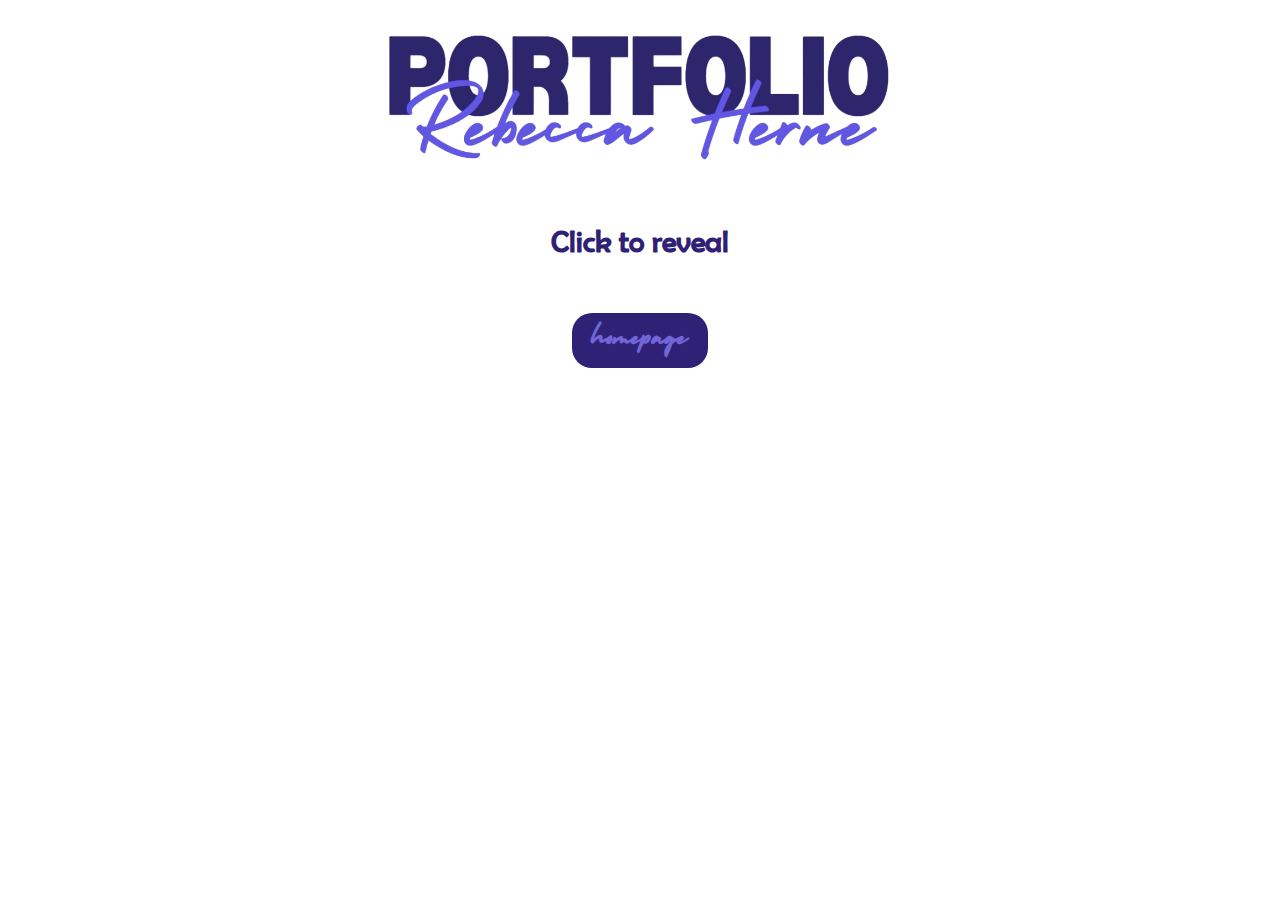
<file: about_me.html>
<!DOCTYPE html>
<html>
<head>
    <!--"You had my curiosity, now you have my attention - Django"-->
    <meta charset="UTF-8">
    <meta name="viewport" content="width=device-width, initial-scale=1.0">
    <title>Practical</title>
    <link rel="stylesheet" href="style.css">
    <div class="image-container">
        <a href="index.html" class="left-link">
        <img src="Images/PRH1RBG.png" alt="Portfolio" class="left-image">
        </a>
        </div>
</head>
<body>
    <br>
    <br>
    <br>
    <br>
    <br>
    <!--from here-->
    <h2 class="accordion-header">Click to reveal</h2>
<div class="accordion-content">
    <br>
    <div>
        <p>An investigation and re-telling of the simple orgins of our tale ...
            <br>
            <br>
        To keep it short and sweet; at the ripe age of 30 after near enough a decade in London  I acknowldged my life was not serving me and I wanted something different for myself. 
            Self-assured I wouldn't loose those who matter to me I gave my notice on my job and accommodation, packed my life into a van a moved home with a four month plan to study for a career change, learn to drive and buy a house.
            Little did I know that not a week into my 'next chapter' a plot twist would came thick and fast. 
            <br>
            <br>
            At a sports themed birthday up north a 7 year old was whipping my a** and my competitve nature lead to a partially torn ACL and damaged MCL.
            It was a blessing in disguise ... like we're talking deep cover, I'd left London to slow down and the universe had heard me loud and clear. I compeleted a Agile Project Management course as planned while in a brace and crutches and while informative it did not spark the joy I was hoping for.
            Back to the drawing board aka ChatGPT. After a soulful deep dive Coding and Cyber Security kept popping up, I'd dabbled in coding for the last year ish and my impression of Cyber Security was deeply rooted in a terminator style 'I'll be back'. 
            So while feeling flat doom scrolling instagram later that night I came across an advert for Level 2 government funded course in Cyber Secuirty. 
            <br>
            <br>
            I can take a hint. 
            <br>
            <br>
            I read up on it and decided not making a decsion was getting me nowhere. So I took the leap, entirely metaphorically as I couldn't walk.
            After an eye opening 2 weeks I found myself juggling youtubes between ethical hacking, python basics and Grace Hopper's lost lecture, opening a GitHub account and listening to cyberwire daily.
            <br>
            <br>
            I may never be the best cyber security professionl to ever exist or even a notable one but if I can make a positive difference, love every second of developing my skills and knowledge and enjoy my job even a fraction as much as I enjoy seeing the world behind the GUI then that'll do pig. That'll do. </p>
            <div>
                <img src="Images/me.jpg" alt="me" class="me" id="me">
            </div>
        </div>
    <br>
    <br>
    <br>
    </div>
    <!--to here-->
    <script src="script.js"></script>
    <section class="content">
        <a href="homepage.html" class="btn-homepage">homepage</a> 
        </section>
    </body>
    </html>
</file>
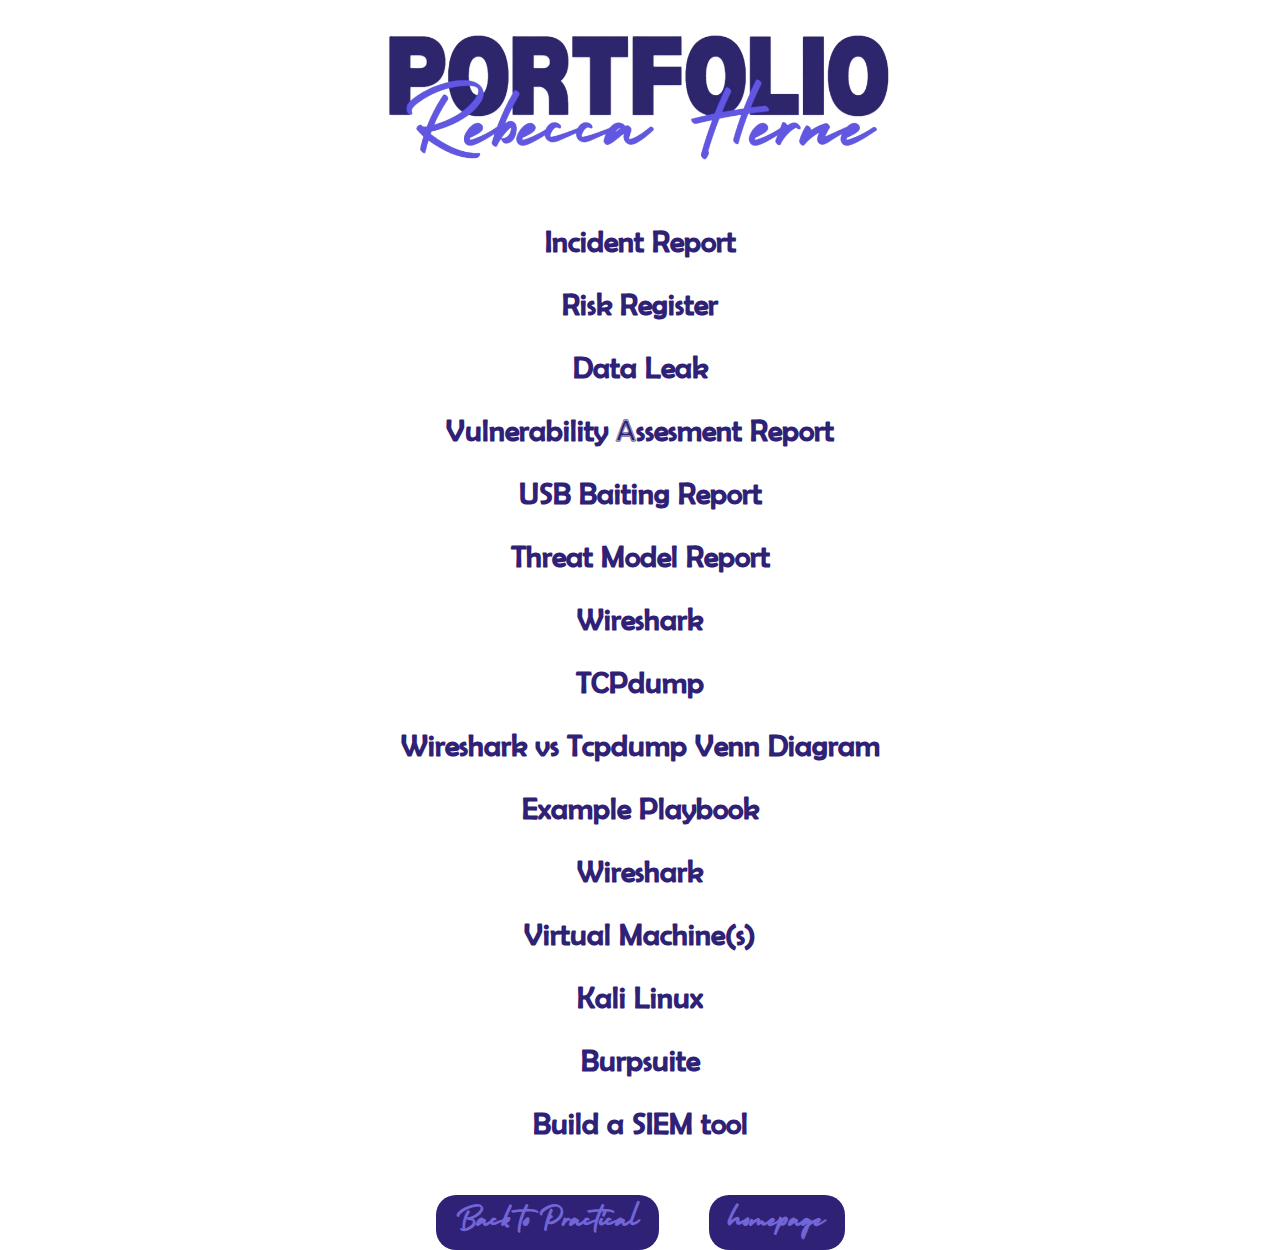
<file: admin.html>
<!DOCTYPE html>
<html>
<head>
<div></div>
    <!--"You had my curiosity, now you have my attention - Django"-->
    <meta charset="UTF-8">
    <meta name="viewport" content="width=device-width, initial-scale=1.0">
    <title>Portfolio</title>
    <link rel="stylesheet" href="style.css">
    <div class="image-container">
        <a href="index.html"class="left-link">
        <img src="Images/PRH1RBG.png" alt="Portfolio" class="left-image">
        </a>
        </div>
</head>
<body>
    <br>
    <br>
    <br>
    <br>
    <br>
<!--here-->
    <h2 class="accordion-header">Incident Report</h2>
        <div class="accordion-content">
    <br>
    <img src="Images/cstbc.png" alt='Incident Report' class="cstbc">
    <br>
    <br>
    <p class="p1">Key Skills:  </p>
</div>
<!--to here-->
<!--here-->
<h2 class="accordion-header">Risk Register</h2>
<div class="accordion-content">
<br>
<img src="Images/cstbc.png" alt='Risk Register' class="cstbc">
<br>
<br>
<p class="p1">Key Skills:  </p>
</div>
<!--to here-->
<!--here-->
<h2 class="accordion-header">Data Leak</h2>
<div class="accordion-content">
<br>
<img src="Images/cstbc.png" alt='Data Leak' class="cstbc">
<br>
<br>
<p class="p1">Key Skills:  </p>
</div>
<!--to here-->
<!--here-->
<h2 class="accordion-header">Vulnerability Assesment Report</h2>
<div class="accordion-content">
<br>
<img src="Images/cstbc.png" alt='Vulnerability Assesment Report' class="cstbc">
<br>
<br>
<p class="p1">Key Skills:  </p>
</div>
<!--to here-->
<!--here-->
<h2 class="accordion-header">USB Baiting Report</h2>
<div class="accordion-content">
<br>
<img src="Images/cstbc.png" alt='USB Baiting Report' class="cstbc">
<br>
<br>
<p class="p1">Key Skills:  </p>
</div>
<!--to here-->
<!--here-->
<h2 class="accordion-header">Threat Model Report</h2>
<div class="accordion-content">
<br>
<img src="Images/cstbc.png" alt='Threat Model Report' class="cstbc">
<br>
<br>
<p class="p1">Key Skills:  </p>
</div>
<!--to here-->
<!--here-->
<h2 class="accordion-header">Wireshark</h2>
<div class="accordion-content">
<br>
<img src="Images/cstbc.png" alt='Wireshark' class="cstbc">
<br>
<br>
<p class="p1">Key Skills:  </p>
</div>
<!--to here-->
<!--here-->
<h2 class="accordion-header">TCPdump</h2>
<div class="accordion-content">
<br>
<img src="Images/cstbc.png" alt='TCPdump' class="cstbc">
<br>
<br>
<p class="p1">Key Skills:  </p>
</div>
<!--to here-->
<!--here-->
<h2 class="accordion-header">Wireshark vs Tcpdump Venn Diagram</h2>
<div class="accordion-content">
<br>
<img src="Images/cstbc.png" alt='Wireshark vs TCPdum Venn Diagram' class="cstbc">
<br>
<br>
</div>
<!--to here-->
<!--here-->
<h2 class="accordion-header">Example Playbook</h2>
<div class="accordion-content">
<br>
<img src="Images/cstbc.png" alt='cstbc' class="cstbc">
<br>
<br>
<p class="p1">Key Skills:  </p>
</div>
<!--to here-->
<!--here-->
<h2 class="accordion-header">Wireshark</h2>
<div class="accordion-content">
<br>
<img src="Images/cstbc.png" alt='cstbc' class="cstbc">
<br>
<br>
<p class="p1">Key Skills:  </p>
</div>
<!--to here-->
<!--here-->
<h2 class="accordion-header">Virtual Machine(s)</h2>
<div class="accordion-content">
<br>
<img src="Images/cstbc.png" alt='cstbc' class="cstbc">
<br>
<br>
<p class="p1">Key Skills:  </p>
</div>
<!--to here-->
<!--here-->
<h2 class="accordion-header">Kali Linux</h2>
<div class="accordion-content">
<br>
<img src="Images/cstbc.png" alt='cstbc' class="cstbc">
<br>
<br>
<p class="p1">Key Skills:  </p>
</div>
<!--to here-->
<!--here-->
<h2 class="accordion-header">Burpsuite</h2>
<div class="accordion-content">
<br>
<img src="Images/cstbc.png" alt='cstbc' class="cstbc">
<br>
<br>
<p class="p1">Key Skills:  </p>
</div>
<!--to here-->
<!--here-->
<h2 class="accordion-header">Build a SIEM tool</h2>
<div class="accordion-content">
<br>
<img src="Images/cstbc.png" alt='cstbc' class="cstbc">
<br>
<br>
<p class="p1">Key Skills:  </p>
</div>
<!--to here-->

<script src="script.js"></script>
<!-- optional
<div class="bum_navs">
    <a href="practical.html"> Back to Practical </a>
</div>
-->
<div class="content">
    <a href="practical.html" class="btn-homepage">Back to Practical</a>

    <a href="homepage.html" class="btn-homepage">homepage</a> 
</div>
</body>
</html>
</file>
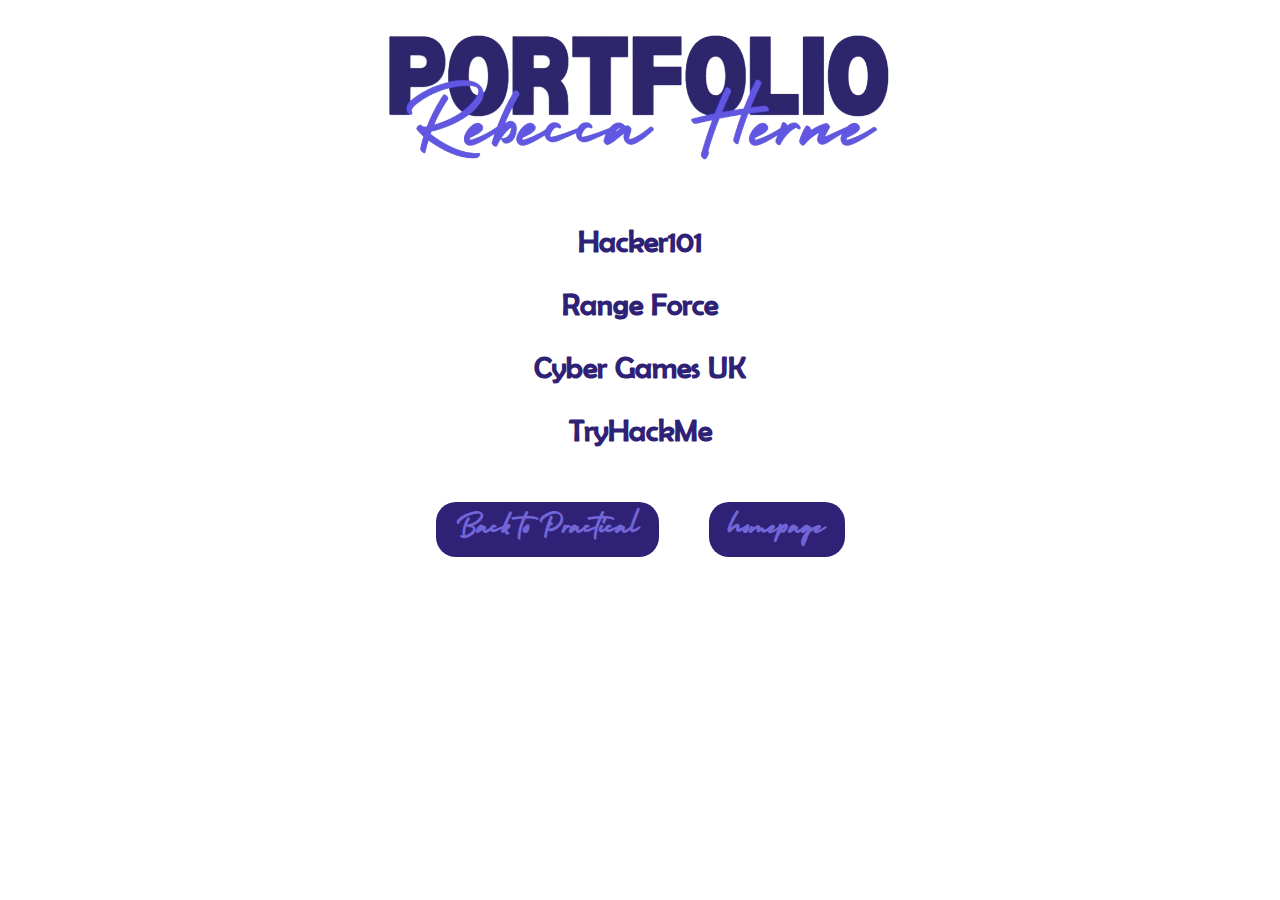
<file: ctf.html>
<!DOCTYPE html>
<html>
<head>
    <!--"You had my curiosity, now you have my attention - Django"-->
    <meta charset="UTF-8">
    <meta name="viewport" content="width=device-width, initial-scale=1.0">
    <title>Practical</title>
    <link rel="stylesheet" href="style.css">
    <div class="image-container">
        <a href="index.html"class="left-link">
        <img src="Images/PRH1RBG.png" alt="Portfolio" class="left-image">
        </a>
        </div>
</head>
<body>
    <br>
    <br>
    <br>
    <br>
    <br>
    <!--from here-->
    <h2 class="accordion-header">Hacker101</h2>
<div class="accordion-content">
    <br>
    <img src="Images/cstbc.png" alt='cstbc' class="cstbc">
    <br>
    <br>
    <p class="p1">Key Skills:  </p>
    <br>
    </div>
    <!--to here-->
    <!--from here-->
    <h2 class="accordion-header">Range Force</h2>
<div class="accordion-content">
    <br>
    <img src="Images/cstbc.png" alt='cstbc' class="cstbc">
    <br>
    <br>
    <p class="p1">Key Skills:  </p>
    <br>
    </div>
    <!--to here-->
    <!--from here-->
    <h2 class="accordion-header">Cyber Games UK</h2>
<div class="accordion-content">
    <br>
    <img src="Images/cstbc.png" alt='cstbc' class="cstbc">
    <br>
    <br>
    <p class="p1">Key Skills:  </p>
    <br>
    </div>
    <!--to here-->
    <!--from here-->
    <h2 class="accordion-header">TryHackMe</h2>
<div class="accordion-content">
    <br>
    <img src="Images/cstbc.png" alt='cstbc' class="cstbc">
    <br>
    <br>
    <p class="p1">Key Skills:  </p>
    <br>
    </div>
    <!--to here-->
    <!-- optional
    <div class="bum_navs">
        <a href="practical.html"> Back to Practical </a>
    </div>
-->
<div class="content">
    <a href="practical.html" class="btn-homepage">Back to Practical</a>
    <a href="homepage.html" class="btn-homepage">homepage</a> 
</div>
    <script src="script.js"></script>
   
</body>
</html>
</file>
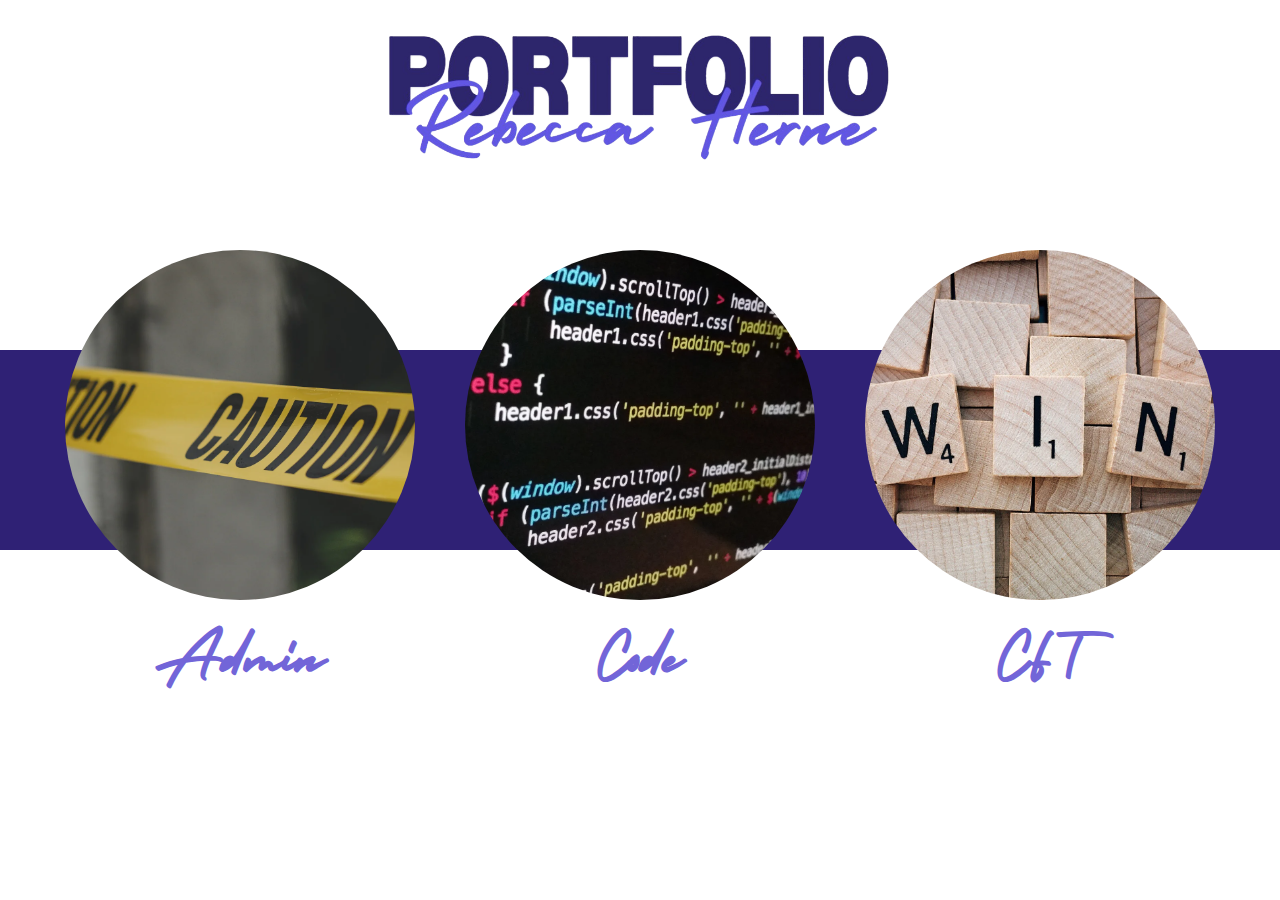
<file: practical.html>
<!DOCTYPE html>
<html>
<head>
    <!--"You had my curiosity, now you have my attention - Django"-->
    <meta charset="UTF-8">
    <meta name="viewport" content="width=device-width, initial-scale=1.0">
    <title>Practical</title>
    <link rel="stylesheet" href="style.css">
    <div class="image-container">
        <a href="index.html"class="left-link">
        <img src="Images/PRH1RBG.png" alt="Portfolio" class="left-image">
        </a>
        </div>
</head>
<body>
    <br>
    <br>
    <br>
    <br>
    <br>
    <div class="blue-banner"></div>
    <section class="content">
        <div class="circle">
            <img src="Images/admin.png" alt="Admin">
            <div class="btn-container">
                <a href="admin.html" class="btn">Admin</a>
            </div>
        </div>
        <div class="circle">
            <img src="Images/code.png" alt="Code">
            <div class="btn-container">
                <a href="code.html" class="btn">Code</a>
            </div>
        </div>
        <div class="circle">
            <img src="Images/ctf.png" alt="CFT">
            <div class="btn-container">
                <a href="ctf.html" class="btn">CFT</a>
            </div>
        </div>
        </section>
<script src="script.js"></script>

</body>
<footer></footer>
</html>
</file>
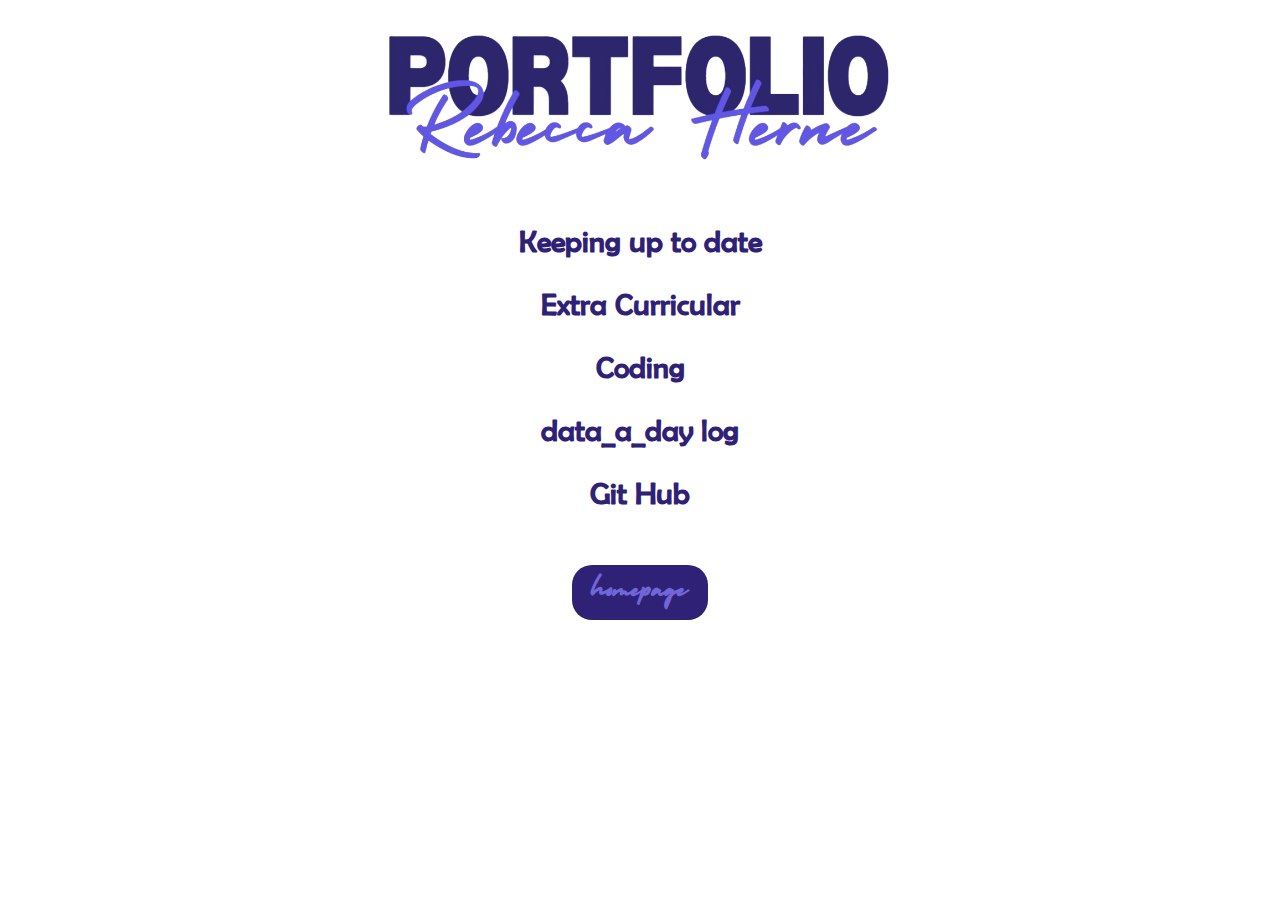
<file: resources.html>
<!DOCTYPE html>
<html>
<head>
    <!--"You had my curiosity, now you have my attention - Django"-->
    <meta charset="UTF-8">
    <meta name="viewport" content="width=device-width, initial-scale=1.0">
    <title>Resources</title>
    <link rel="stylesheet" href="style.css">
    <div class="image-container">
        <a href="index.html"class="left-link">
        <img src="Images/PRH1RBG.png" alt="Portfolio" class="left-image">
        </a>
        </div>
</head>
<body>
    <br>
    <br>
    <br>
    <br>
    <br>
    <div class="accordian-wrapper">
    <div class="accordion">
        <h2 class="accordion-header">Keeping up to date</h2>
        <div class="accordion-content">
            <p>This is a work in progress and while it's commendable to want to check all resources everyday it's not very realistic so I commit to checking one a day so through out a week I can cover all resources and the information is more likely to stick.</p>
            <br>
            <p>First, let's cover websites to keep on your radar:</p>
            <br>
            <p class="p1">Official UK ones:</p>
            <br>
            <p>https://checkcybersecurity.service.ncsc.gov.uk/browser-check/results/4500c501-86ed-4e97-9ccf-5048bd28d27b</p>
            <p>https://www.gchq.gov.uk/</p>
            <br>
            <p class="p1">Some personal preferences:</p>
            <br>
            <p>https://www.bleepingcomputer.com/</p>
            <p>https://krebsonsecurity.com/</p>
            <p>https://thehackernews.com/#email-outer</p>
            <p>https://www.securityweek.com/</p>
            <p>https://www.darkreading.com/</p>
            <p>https://www.sans.org/newsletters/newsbites/</p>
            <p>https://www.schneier.com/crypto-gram/</p>
            <br>
            <p class="p1">I also recommend looking into reddit threads starting with:</p>
            <br>
            <p>https://www.reddit.com/r/cybersecurity/</p>
            <p>https://www.reddit.com/r/netsec/</p>
            <br>
            <p class="p1">I have also joined a few discord channels as well, namely:</p>
            <br>
            <p>World of Coding | Programming, code, Inforsec, Hacking, Tech, Linux, Cybersec, Python, Java, math</p>
            <p>Cyber Jobs Hunting</p>
            <p>The Coding Den</p>
            <p>IT Challenges | Coding & Programming</p>
            <br>
            <p class="p1">For professional development it's also important to follow relevant individuals and companies on LinkedIn, such as:</p>
            <br>
            <p class="p1">Podcasts:</p>
            <br>
            <p>https://thecyberwire.com/podcasts/daily-podcast</p>
            <p>https://darknetdiaries.com/episode/</p>
            <p>https://www.smashingsecurity.com/</p>
            <br>

        </div>
        <h2 class="accordion-header">Extra Curricular</h2>
        <div class="accordion-content">
            <p>This is the content of Section 2.</p>
            <!--here-->
            <div class="yt_container">
                <a href="https://www.youtube.com/watch?v=fNzpcB7ODxQ" target="_blank" alt="Ethical Hacking" class="yt_link">
                <img src="Images/yt.png" alt="6months" class="yt_image">
                <div class="yt_message" id="yt_message"> Ethical Hacker</div>
            </a>
            </div>
            <!--to here-->
            <div class="yt_container">
                <a href="https://www.youtube.com/watch?v=wzbf9ldvBjM" target="_blank" alt="OpenSLL Tutorial" class="yt_link">
                <img src="Images/yt.png" alt="OpenSLL Tutorial" class="yt_image">
                <div class="yt_message" id="yt_message"> OpenSSL Tutorial</div>
            </a>
            </div>
            <!--to here-->
        </div>
        <h2 class="accordion-header">Coding</h2>
        <div class="accordion-content">
            <p>Where it all started in 2023...coding for fun...</p>
            <br>
            <p>I loved and will swear by all things codecademy, taught me so much and is super beginner and user friendly.</p> 
                
            <p class="p1">courses I tried and would recommend:</p>
            <br>
            <br>
            <p>Learn HTML</p>
            <p>Learn CSS</p>
            <p>Learn JavaScript</p>
            <p>Learn Python</p>
            <br>
            <p class="p1">For practicing coding I would strongly suggest downloading Visual Studio Code.</p>
            <br>
            <p>Link to download VSCode: </p>
             <!--here-->
             <p>Youtube to get you started: https://code.visualstudio.com/download</p>
             <div class="yt_container">
                <a href="https://www.youtube.com/watch?v=EUJlVYggR1Y" target="_blank" alt="How to get started with VS Code" class="yt_link">
                <img src="Images/yt.png" alt="6months" class="yt_image">
                <div class="yt_message" id="yt_message"> VS Code Intro</div>
            </a>
            </div>
            <!--to here-->
            <p class="p1">Next I started watching CS50.</p>
            <br>
            <p>This is a Harvard Computer Science lecture series. It starts from scratch (there is a hidden pun here) and is expertly exlained by the lecturer, David. J. Malan. I ws especially impressed with the binary and ascii explanmations which are fundamental and ofen overlooked.</p>
            <br>
             <!--here-->
             <div class="yt_container">
                <a href="https://www.youtube.com/watch?v=LfaMVlDaQ24&t=12921s" target="_blank" alt="CS50" class="yt_link">
                <img src="Images/yt.png" alt="6months" class="yt_image">
                <div class="yt_message" id="yt_message"> CS50</div>
            </a>
            </div>
            <!--to here-->
            <br>

        </div>
        <h2 class="accordion-header">data_a_day log</h2>
        <div class="accordion-content">
            <p>2024 10 09 data_a_day: Professor Hinton received the nobel prize for Physics for AI developments;</p>
            <p>2024 10 10 data_a_day: The name bit (1 of 8 in a byte) came from the combination of the words 'binary' AND 'digit';</p>
            <p> 2024 10 11 data_a_day: Big Game Hunting or BGH is a type of cyberattack where criminals target large, high-value organisations with ransomware to get a nice big pay day;</p>
            <p>2024 10 14 data_a_day: A hybrid password attack is where a threat actors uses two forms of attack, a common combination is a brute force attack combines with a dictionary attack;</p>
        </div>
    </div>
      <!--from here-->
      <h2 class="accordion-header">Git Hub</h2>
      <div class="accordion-content">
          <br>
          <img src="Images/cstbc.png" alt='cstbc' class="cstbc">
          <br>
          <br>
          <p class="p1">Key Skills:  </p>
          <br>
          </div>
          <!--to here-->
    </div>

    <script src="script.js"></script>
    <section class="content">
        <a href="homepage.html" class="btn-homepage">homepage</a> 
        </section>
</body>
<footer></footer>
</html>
</file>
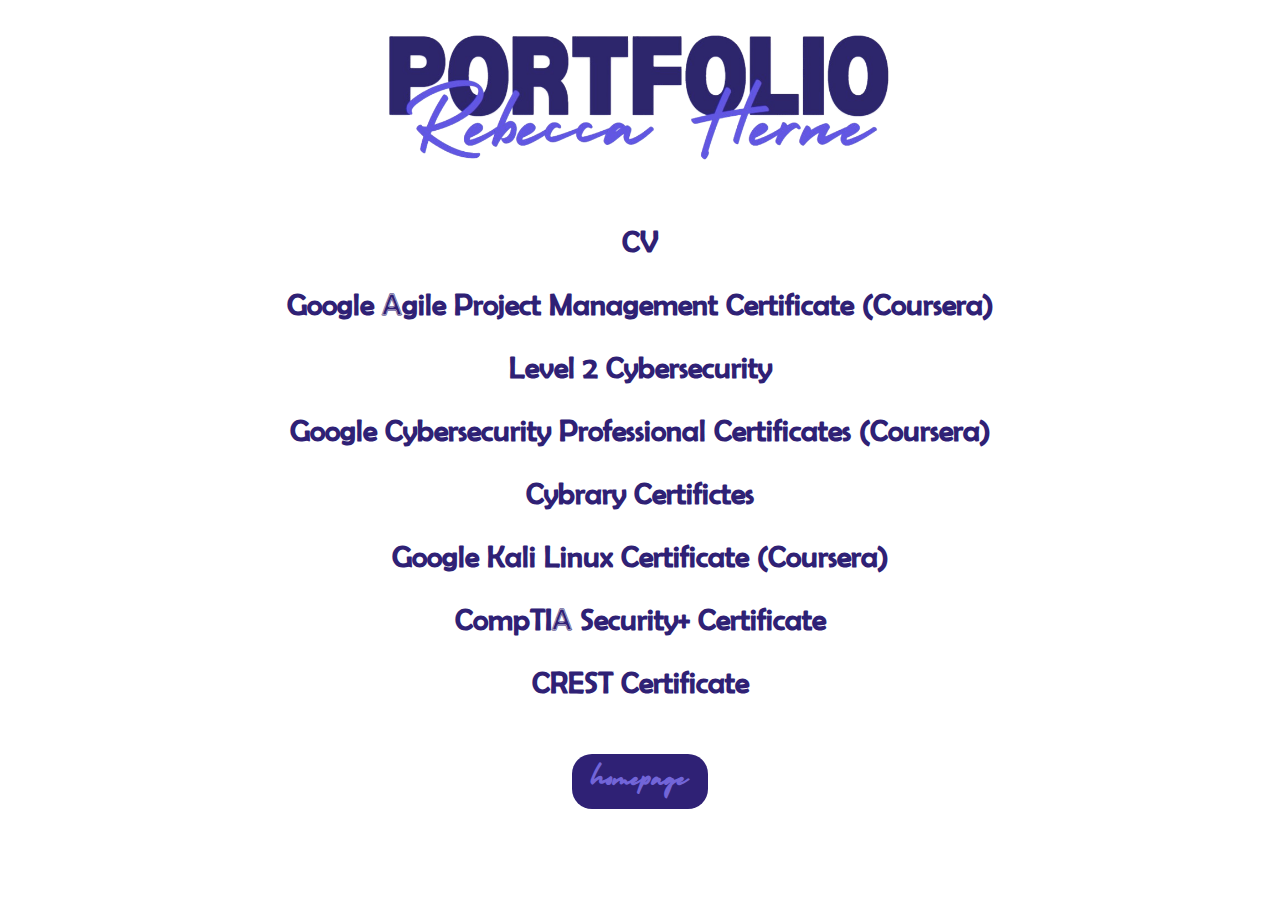
<file: theory.html>
<!DOCTYPE html>
<html>
<head>
<div></div>
    <!--"You had my curiosity, now you have my attention - Django"-->
    <meta charset="UTF-8">
    <meta name="viewport" content="width=device-width, initial-scale=1.0">
    <title>Theory</title>
    <link rel="stylesheet" href="style.css">
    <div class="image-container">
        <a href="index.html"class="left-link">
        <img src="Images/PRH1RBG.png" alt="Portfolio" class="left-image">
        </a>
        </div>
</head>
<body>
    <br>
    <br>
    <br>
    <br>
    <br>
</div>
<h2 class="accordion-header">CV</h2>
<div class="accordion-content">
    <br>
    <embed src="Documents/Rebecca Herne CV.pdf" type="application/pdf" width="100%" height="600px">
    <br>
    <br>
</div>
<h2 class="accordion-header">Google Agile Project Management Certificate (Coursera)</h2>
<div class="accordion-content">
    <br>
    <img src="Images/APM.png" alt='APM Certificate'>
    <br>
    <br>
    <p class="p1">Key Skills: Project Management, Problem Solving, Quality Management, Collaboration, Leadership and Management, Effective Communication, Stakeholder Management. </p>
</div>
<h2 class="accordion-header">Level 2 Cybersecurity</h2>
<div class="accordion-content">
    <br>
    <img src="Images/lvl2.png" alt='Level 2 Cybersecurity'>
    <br>
    <br>
    <p class="p1">Key Skills: Understanding Cybersecurity Fundamentals, Identifying Threat Actors, Cyber Threat Awareness, Vulnerability Assessment, Incident Response, Attack Detection, Legal and Ethical Compliance, Data Protection, Physical Security Controls, Remote Work Security, Team Collaboration, Ethical Hacking Knowledge, Data Encryption, Perimeter Security, Risk Assessment, Malware Removal, Incident Management, Secure Software Installation, Security Risk Communication, Interpersonal Skills, Workplace Professionalism, Project Management, GDPR Compliance. </p>
    </div>
<h2 class="accordion-header">Google Cybersecurity Professional Certificates (Coursera)</h2>
<div class="accordion-content">
    <img src="Images/C1CS.png" alt='Course 1'>
    <p class="p1">Course 1 Module 1 - 4 notes</p>
    <embed src="file:///C:/Users/becca/OneDrive/Documents/Google%20Cybersecurity%20Certificate/Google%20Cybersecurity%20Certificate%20Course%201%20Notes.pdf" type="application/pdf" width="100%" height="600px">
    <br>
    <br>
    <p class="p1">Key Skills: Security Hardening, Network Security, Transmission Control Protocol/Internet Protocol TCP/IP, Network Architecture, Cloud Networks</p>
</div>
<!--here-->
<h2 class="accordion-header">Cybrary Certifictes</h2>
<div class="accordion-content">
<br>
<img src="Images/cybrary_cloud_cert.png" alt='Cloud Computing'>
<br>
<br>
<img src="Images/cybrary_cryptography.png" alt='Cryptography'>
<br>
<br>
<img src="Images/cybrary_python_basics.png" alt='Python Basics'>
<br>
<br>
<p class="p1">Key Skills: </p>
</div>
<!--to here-->

<!--here-->
<h2 class="accordion-header">Google Kali Linux Certificate (Coursera)</h2>
<div class="accordion-content">
<br>
<img src="Images/cstbc.png" alt='Kali Linux' class="cstbc">
<br>
<br>
<p class="p1">Key Skills: </p>
</div>
<!--to here-->
<!--here-->
<h2 class="accordion-header">CompTIA Security+ Certificate</h2>
<div class="accordion-content">
<br>
<img src="Images/cstbc.png" alt='CompTIA Security+' class="cstbc">
<br>
<br>
<p class="p1">Key Skills: </p>
</div>
<!--to here-->
<!--here-->
<h2 class="accordion-header">CREST Certificate</h2>
<div class="accordion-content">
<br>
<img src="Images/cstbc.png" alt='TCPdump' class="cstbc">
<br>
<br>
<p class="p1">Key Skills: </p>
</div>
<!--to here-->

<script src="script.js"></script>
<section class="content">
    <a href="homepage.html" class="btn-homepage">homepage</a> 
    </section>
</body>
</html>
</file>
<file: style.css>
* {
    margin: 0;
    padding: 0;
    box-sizing: border-box;
}

html, body {
    height: 100%; /* Ensures the body takes the full height */
    margin: 0; /* Remove default margin */
}

body {
    background-color: white;
    text-align: center;
    display: flex;
    flex-direction: column;
}

.main-content {
    margin-bottom: 50px; /* Reserve space for the footer */
}

header {
    margin-top: 20px;
}

.header-text h1 {
    font-size: 48px;
    font-weight: bold;
    color: #2F2175;
}

.header-text h2 {
    font-size: 36px;
    font-style: italic;
    color: #7265D8;
    margin-top: -10px;
    font-family: 'Comic'!important;
}

.content {
    display: flex;
    justify-content: center;
    align-items: flex-start; /* Align items from the top */
    gap: 50px;
    margin-top: 40px;
    color: #7265D8;
}

.circle {
    display: flex;
    flex-direction: column;
    align-items: center;
    width: 350px; /* Increase width */
    height: auto; /* Let the height adjust automatically */
    color: #7265D8;
}

.circle img {
    width: 350px; /* Match the size of the container */
    height: 350px; /* Maintain the image aspect ratio */
    border-radius: 50%;
    object-fit: cover;
}

.btn-container {
    margin-top: 20px; /* Space between image and button */
    
}

.btn {
    text-decoration: none;
    color: #7265D8 !important;
    background-color: white;
    font-size: 40px !important;
    font-weight: bold;
    padding: 10px 20px;
    border-radius: 20px;
    display: inline-block;
    transition: background-color 0.3s ease;
    font-family: 'Holiday';
   
}

.btn:hover {
    background-color: #2F2175;
    color: white;
}


.ab-btn {
    text-decoration: none;
    color: #7265D8 !important;
    background-color: #2F2175;
    font-size: 20px !important;
    font-weight: bold;
    padding: 10px 20px;
    border-radius: 20px;
    display: inline-block;
    transition: background-color 0.3s ease;
    font-family: 'Holiday';
    text-align: center;
    justify-content: center;
   
}

.ab-btn:hover {
    background-color: white;
    color: #2F2175;
}

.blue-banner {
    background-color: #2F2175; /* Dark blue color */
    height: 200px; /* Height of the banner */
    width: 100vw; /* Stretch the full width of the screen */
    position: absolute;
    top: 50%; /* Center the banner vertically based on content */
    transform: translateY(-50%);
    z-index: -1; /* Place the banner behind the content */
}

.image-container {
    padding: 50px 0px 0px 0px;
}

@font-face {
    font-family: 'Holiday';
    src: url('Fonts/HolidayFree.otf') format('truetype');
    font-weight: normal;
    font-style: normal;
}

@font-face {
    font-family: 'Berlin';
    src: url('Fonts/berlin.TTF') format('truetype');
    font-weight: normal;
    font-style: normal;
}

@font-face {
    font-family: 'Arial';
    src: url('Fonts/arial.ttf') format('truetype');
    font-weight: normal;
    font-style: normal;
}

@font-face {
    font-family: 'Comic';
    src: url('Fonts/comic.ttf') format('truetype');
    font-weight: normal;
    font-style: normal;
}

footer {
    margin-top: 10px;
    margin-left: 10px;
    font-family: 'Courier New', Courier, monospace;
    font-size: 18px;
    text-align: left;
    color: #2F2175;
    background-color: white;
    height: 25px; /* Fixed height for footer */
    position: relative; /* Ensures footer stays at the bottom */
    height: 100vh;
    margin-top: 50px;
    }

p {
    font-family: 'Courier New', Courier, monospace;
    font-size: 18px;
    text-align: left;
}

.p1 {
    font-family: 'Courier New', Courier, monospace;
    font-size: 18px;
    text-align: left;
    font-weight:900;
}
.p2 {
    font-family: 'Courier New', Courier, monospace;
    font-size: 18px;
    text-align: center;
    font-weight:900;
    margin-top: 30px;
    
}

.image-container {
    display: flex;
    justify-content: space-between; /* Space between the two images */
    align-items: center;
    width: 100%; /* Full width of the viewport */
    margin-bottom: 100px;
    padding-bottom: 50px;
}

.left-image {
    height: 150px; /* Adjust the height */
    margin-left: auto; /* Auto margin to push it towards the center */
    position: absolute;
    left: 50%;
    transform: translateX(-50%); /* Center the left image */
    margin-bottom: 100px;
    margin-top: -20px;
    transition: transform 0.2s ease-in-out;
    text-align: center;
}

.left-image:hover {
    transform: translateX(-50%) scale(1.1); /* Scale and keep it centered */
    text-align: center;
   

}

.right-link {
    text-decoration: none; /* No underline or other decoration */
}

.right-image {
    height: 100px; /* Adjust size for the right image */
    margin-right: 30px; /* No extra margin */
    transition: 0.3s ease, color 0.3s ease;
}



/* Style for the image container */
.image-container {
    margin-bottom: 20px; /* Space below the image */
}

/* Accordion wrapper styles */
.accordion-wrapper {
    display: flex; /* Use flexbox for centering */
    justify-content: center; /* Center horizontally */
    align-items: center; /* Center vertically (if needed) */
    min-height: 100vh; /* Full viewport height for vertical centering */
}

/* Accordion styles */
.accordion {
    width: 100%; /* Adjust width as needed */
    background-color: #f8f9fa; /* Light background color */
    border-radius: 5px; /* Rounded corners */
}

/* Accordion header styles */
.accordion-header {
    background-color: white; /* Light gray background */
    padding: 15px; /* Add padding */
    cursor: pointer; /* Pointer cursor on hover */
    border: none; /* Remove borders */
    font-family: 'Berlin'!important;
    font-size: 30px !important;
    color: #2F2175;
}

/* Accordion content styles */
.accordion-content {
    padding: 15px; /* Add padding */
    border-top: 1px solid white; /* Border above content */
    display: none; /* Hide by default */
}

/* Show content on accordion toggle */
.accordion-content.active {
    display: block; /* Show content when active */
}

/* Hover effect for headers */
.accordion-header:hover {
    background-color: #d3d3d3; /* Change background on hover */
}

a {
    color:#2F2175;
    font-family: 'Courier New', Courier, monospace;
    font-size: 18px;
    text-align: left;
    text-decoration: none;
}

.img-theory {
    max-width: 100vh;
}


.yt_container {justify-content: left; align-items: left; margin: 50px 50px 50px 50px;  border-radius: 16px; position: relative; padding: 0px; /* Ensure the message is positioned within this container */ display: inline-block; /* Keep the container size according to its content */ text-align: left;}
.yt_container .yt_link {text-decoration: none; border: white;}
.yt_container .yt_image { text-align: left; opacity: 100; /* Hide the image initially */ transition: opacity 0.5s ease; /* Smooth transition for image opacity */width: 400px; height: auto;}
.yt_container:hover .yt_image {opacity: 1;}
.yt_container .yt_message { opacity: 1; /* Initially show the message */ position: absolute; /* Position the message relative to the container */ top: 15%; /* Center the message vertically */left: 50%; /* Center the message horizontally */transform: translate(-50%, -50%); /* Perfectly center the message */color: white; /* Message text color */transition: opacity 0.5s ease; /* Smooth transition for message opacity */
    /* New properties */ font-size: 30px; /* Adjust the font size */ font-family: 'Courier New', Courier, monospace; /* Change the font type */ text-align: center; /* Center-align the text inside the message box */}

.bum_navs { padding-top: 0px; text-align: left;}
.bum_navs a {   text-decoration: none;
    color: #7265D8 !important;
    background-color: white;
    font-size: 20px !important;
    font-weight: bold;
    padding: 10px 20px;
    display: inline-block;
    transition: background-color 0.3s ease;
    font-family: 'Holiday';
    border-radius: 16px;
}
.bum_navs a:hover {background-color: #2F2175; border: solid; border-radius: 16px; border-color: white;/* Change background color on hover */color: #38b6ff; /* Change text color on hover */transform: translateX(10px); /* Slightly enlarge the button on hover */}


.me {
    border-radius: 50%;
    height: 500px
}

.code-image {
    height: 600px;
    width: 600px;
}

.code-image-long {
    height: 600px;
    width: 1000px;
}

.code-image-scratch {
    height: 450px;
    width: 350px;
}

.bg-image {
background-image: url('bg1.svg');
background-size: cover;
background-position: center;
background-repeat: no-repeat;
width: 100vw; /* Stretch the full width of the screen */
height: 100vh;
position: absolute;
top: 50%; /* Center the banner vertically based on content */
transform: translateY(-50%);
z-index: -1; /* Place the banner behind the content */
transition: transform 0.3s ease-in-out;
}

.bg-image img:hover {
    transform: scale(1.2);
}


.image-container-index {
    padding: 50px 100px 0px 0px;
    margin-left: 300px;
}

.left-image-index {
    height: 250px; /* Adjust the height */
    margin-left: auto; /* Auto margin to push it towards the center */
    position: relative;
    left: 50%;
    transform: translateX(-50%); /* Center the left image */
    margin-top: -30px;
    margin-left: 200px;
   

}
.btn-container-index {
    margin-top: 350px;
    margin-left: 1165px;
    
}

.btn-homepage {
    text-decoration: none;
    color: #7265D8 !important;
    background-color: #2F2175;
    font-size: 20px !important;
    font-weight: bold;
    padding: 10px 20px;
    border-radius: 20px;
    display: inline-block;
    transition: background-color 0.3s ease;
    font-family: 'Holiday';
   
}

.btn-homepage:hover {
    background-color: white;
    color: #2F2175;
}

.bg-image-banner {
    background-image: url('bg.png');
background-size: cover;
background-position: center;
background-repeat: no-repeat;
width: 100vw; /* Stretch the full width of the screen */
height: 50vh;
position: absolute;
top: 50%; /* Center the banner vertically based on content */
transform: translateY(-50%);
z-index: -1; /* Place the banner behind the content */
}


.banner-container {
    width: 100%;
        overflow: hidden;
        white-space: nowrap;
        background-color: white;
        padding: 0px;
        margin: 0px;
        border: 0px;
        box-sizing: border-box;
        color: black;
        height: 200px;
    }
    
    
    .banner-content {
        display: inline-block;
        padding-left: 100%; /* Start the banner off-screen */
        animation: rollBanner 8s linear infinite;
        font-size: 70px; /* Adjust size as needed */
        font-family: 'Freestyle Script Regular', 'Freestyle Script';
    }

    .cstbc {
        height: 200px;
        width: auto;
    }
</file>
